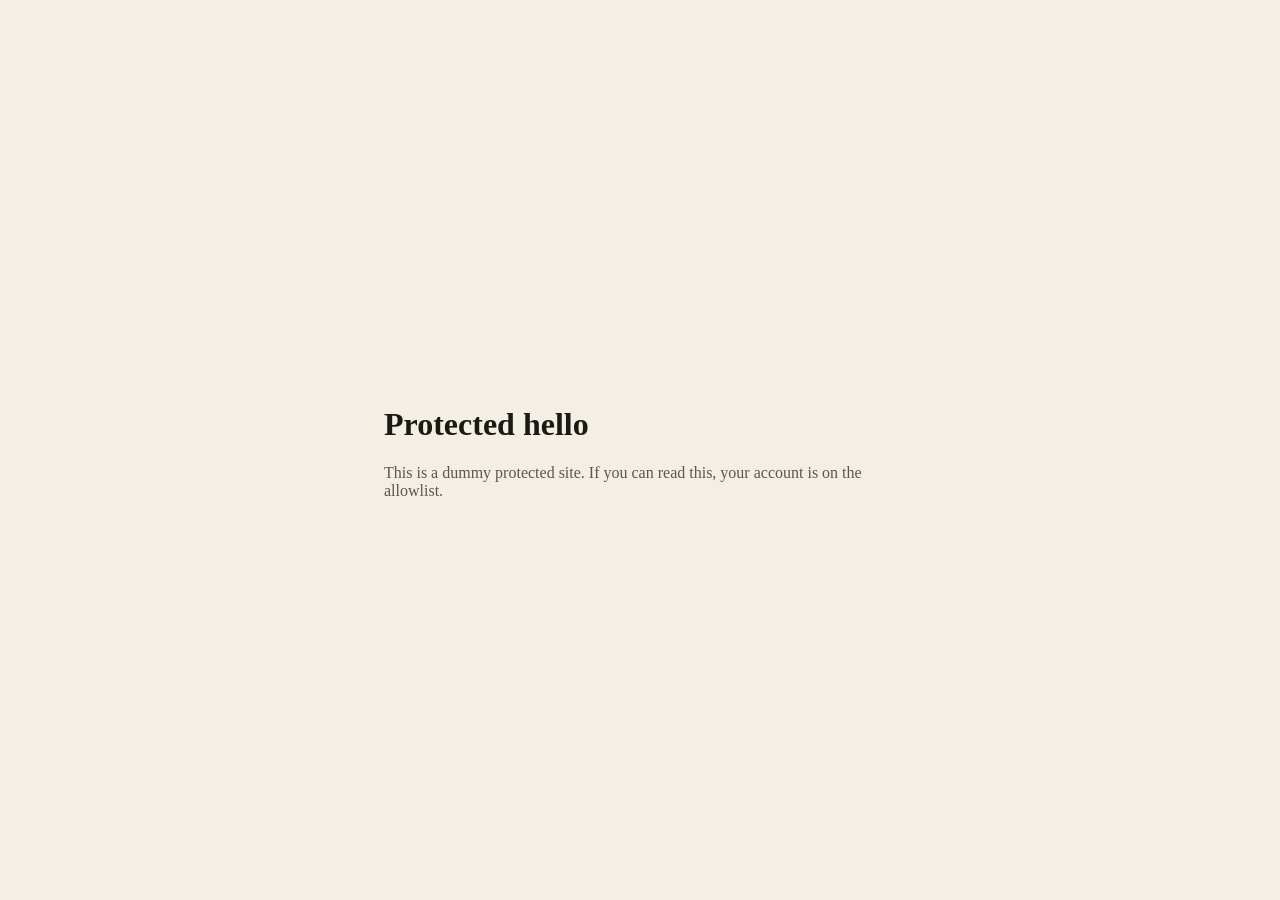
<file: examples/protected-hello/index.html>
<!DOCTYPE html>
<html lang="en">
<head>
<meta charset="utf-8">
<meta name="viewport" content="width=device-width, initial-scale=1">
<title>Protected hello</title>
<style>
  body { margin: 0; min-height: 100vh; display: grid; place-items: center; background: #f3efe4; color: #1c1915; font-family: Georgia, serif; }
  main { max-width: 32rem; padding: 2rem; }
  p { color: #5c564c; }
</style>
</head>
<body>
<main>
<h1>Protected hello</h1>
<p>This is a dummy protected site. If you can read this, your account is on the allowlist.</p>
</main>
</body>
</html>
</file>
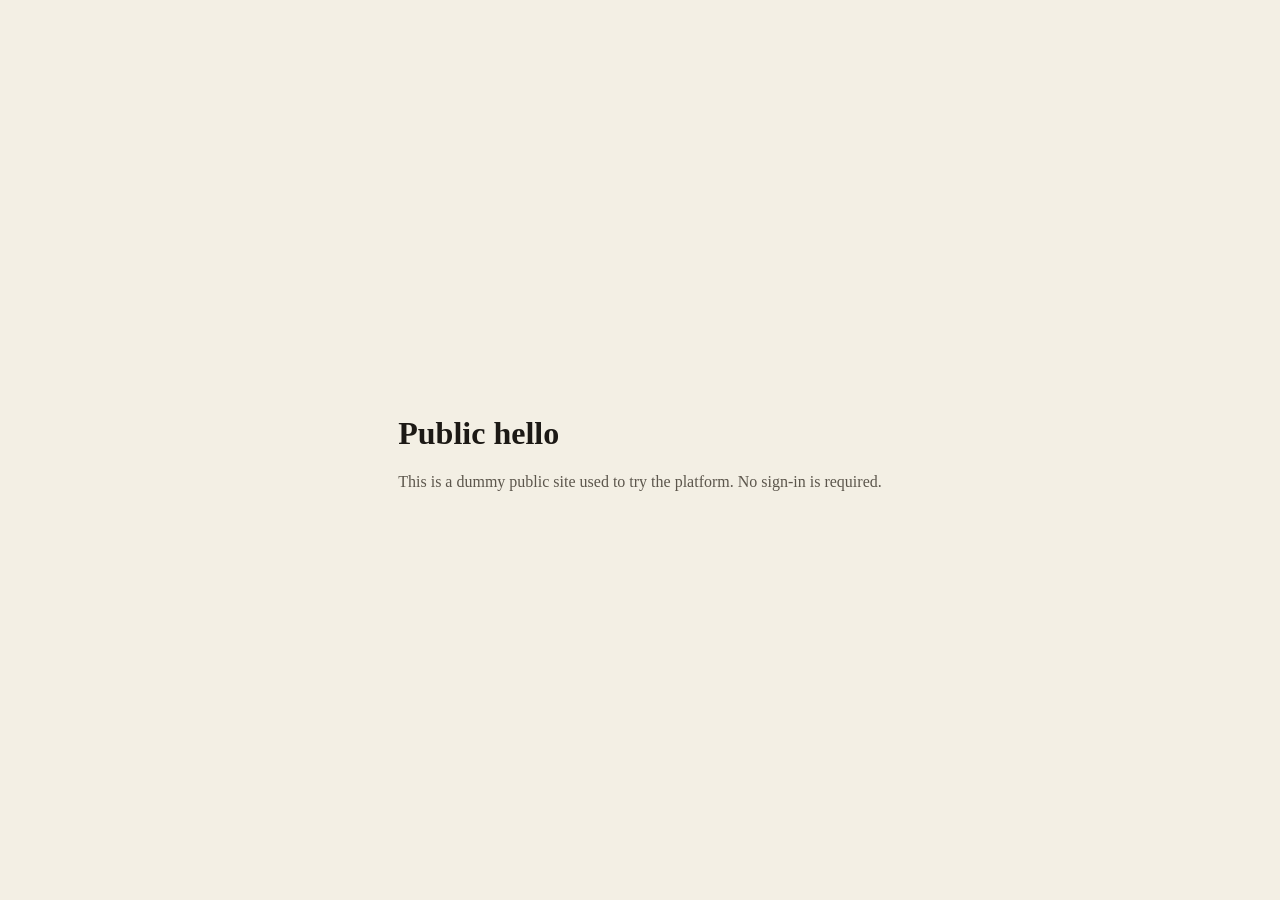
<file: examples/public-hello/index.html>
<!DOCTYPE html>
<html lang="en">
<head>
<meta charset="utf-8">
<meta name="viewport" content="width=device-width, initial-scale=1">
<title>Public hello</title>
<style>
  body { margin: 0; min-height: 100vh; display: grid; place-items: center; background: #f3efe4; color: #1c1915; font-family: Georgia, serif; }
  main { max-width: 32rem; padding: 2rem; }
  p { color: #5c564c; }
</style>
</head>
<body>
<main>
<h1>Public hello</h1>
<p>This is a dummy public site used to try the platform. No sign-in is required.</p>
</main>
</body>
</html>
</file>
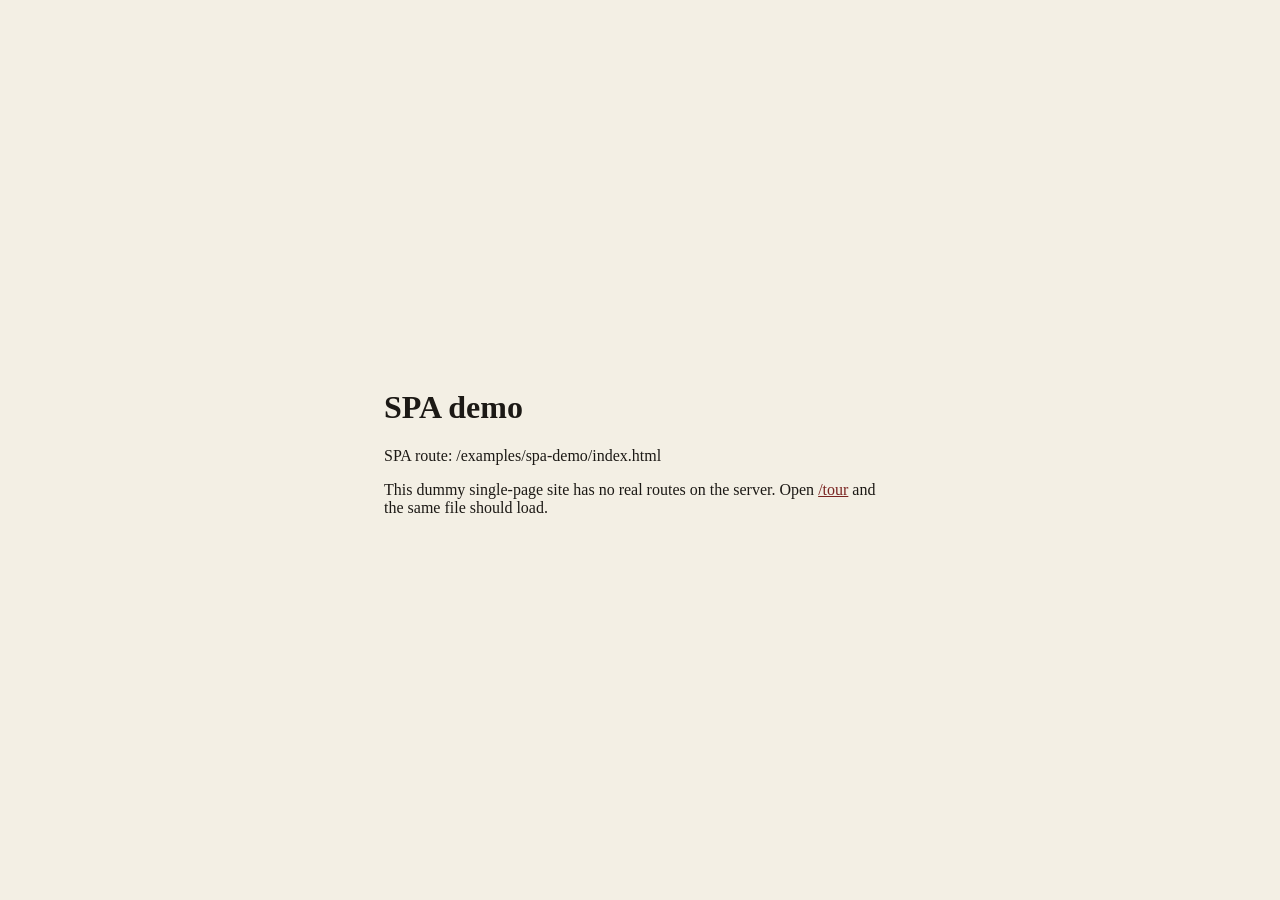
<file: examples/spa-demo/index.html>
<!DOCTYPE html>
<html lang="en">
<head>
<meta charset="utf-8">
<meta name="viewport" content="width=device-width, initial-scale=1">
<title>SPA demo</title>
<style>
  body { margin: 0; min-height: 100vh; display: grid; place-items: center; background: #f3efe4; color: #1c1915; font-family: Georgia, serif; }
  main { max-width: 32rem; padding: 2rem; }
  a { color: #7a2421; }
  code { font-family: ui-monospace, monospace; }
</style>
</head>
<body>
<main>
<h1>SPA demo</h1>
<p id="view">SPA route: /</p>
<p>This dummy single-page site has no real routes on the server. Open <a href="/tour">/tour</a> and the same file should load.</p>
</main>
<script>
document.getElementById("view").textContent = "SPA route: " + location.pathname;
</script>
</body>
</html>
</file>
